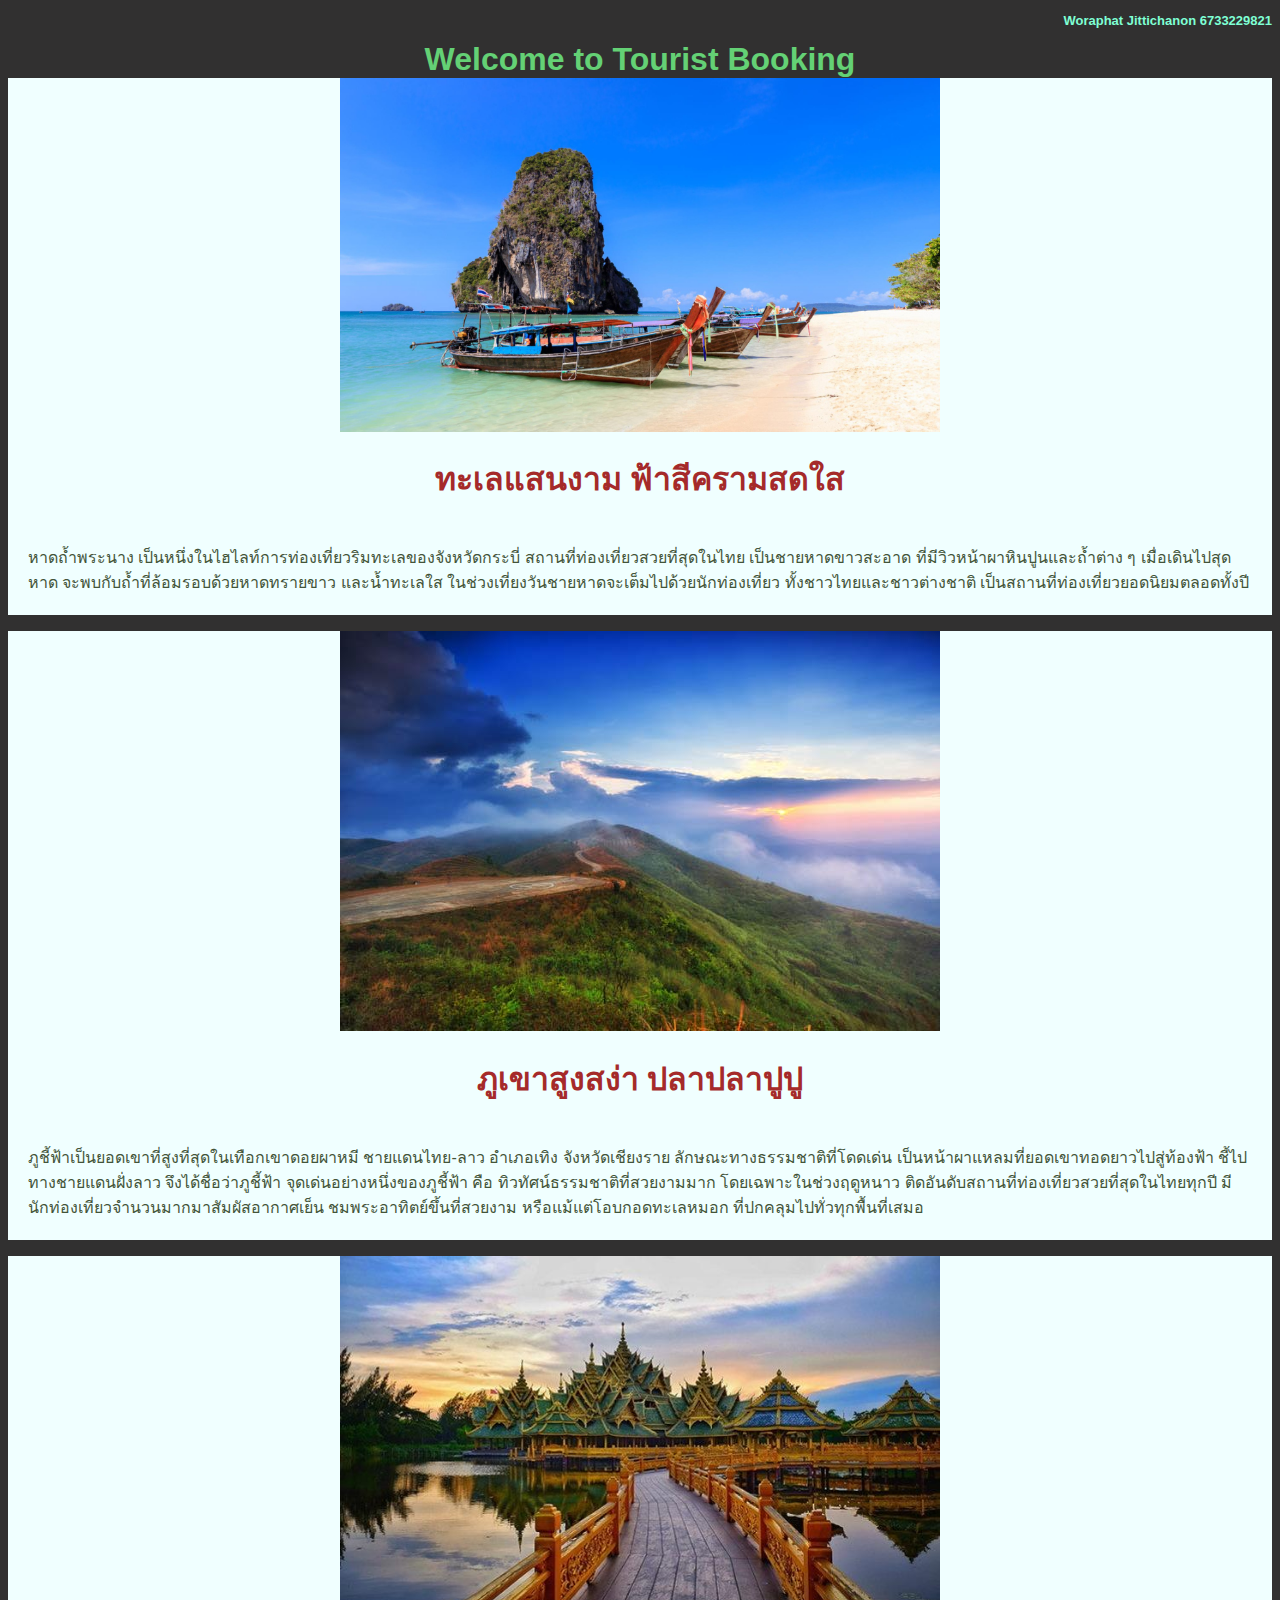
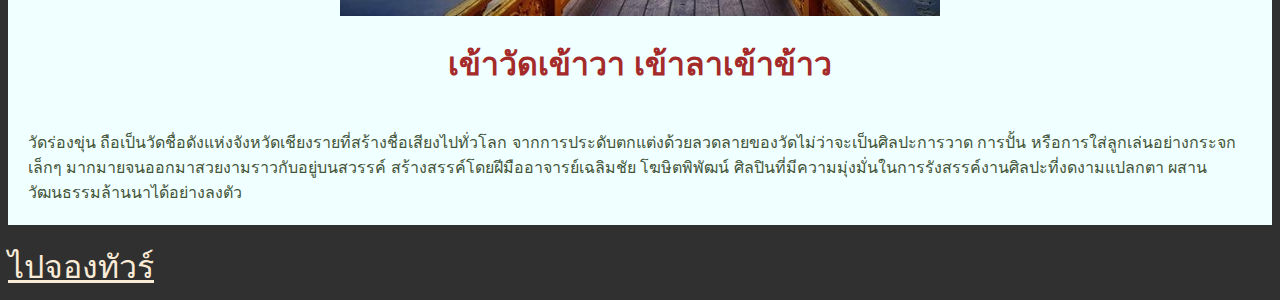
<file: index.html>
<!DOCTYPE html>
<header>
    <h3 id="name">Woraphat Jittichanon 6733229821</h3>
    <title>Tourist Booking</title>
    Welcome to Tourist Booking
    <link rel="stylesheet" href="css/Front.css">
</header>
<body>
    <div>
        <img src="image/beach.png" class="img">
        <h1>ทะเลแสนงาม ฟ้าสีครามสดใส</h1>
        <p>หาดถ้ำพระนาง เป็นหนึ่งในไฮไลท์การท่องเที่ยวริมทะเลของจังหวัดกระบี่ สถานที่ท่องเที่ยวสวยที่สุดในไทย เป็นชายหาดขาวสะอาด ที่มีวิวหน้าผาหินปูนและถ้ำต่าง ๆ เมื่อเดินไปสุดหาด จะพบกับถ้ำที่ล้อมรอบด้วยหาดทรายขาว และน้ำทะเลใส  ในช่วงเที่ยงวันชายหาดจะเต็มไปด้วยนักท่องเที่ยว ทั้งชาวไทยและชาวต่างชาติ เป็นสถานที่ท่องเที่ยวยอดนิยมตลอดทั้งปี</p>
    </div>
    <div>
        <img src="image/mountain.jpg" class="img">
        <h1>ภูเขาสูงสง่า ปลาปลาปูปู</h1>
        <p>ภูชี้ฟ้าเป็นยอดเขาที่สูงที่สุดในเทือกเขาดอยผาหมี ชายแดนไทย-ลาว อำเภอเทิง จังหวัดเชียงราย ลักษณะทางธรรมชาติที่โดดเด่น เป็นหน้าผาแหลมที่ยอดเขาทอดยาวไปสู่ท้องฟ้า ชี้ไปทางชายแดนฝั่งลาว จึงได้ชื่อว่าภูชี้ฟ้า จุดเด่นอย่างหนึ่งของภูชี้ฟ้า คือ ทิวทัศน์ธรรมชาติที่สวยงามมาก โดยเฉพาะในช่วงฤดูหนาว ติดอันดับสถานที่ท่องเที่ยวสวยที่สุดในไทยทุกปี มีนักท่องเที่ยวจำนวนมากมาสัมผัสอากาศเย็น ชมพระอาทิตย์ขึ้นที่สวยงาม หรือแม้แต่โอบกอดทะเลหมอก ที่ปกคลุมไปทั่วทุกพื้นที่เสมอ </p>
    </div>
    <div>
        <img src="image/temple.jpg" class="img">
        <h1>เข้าวัดเข้าวา เข้าลาเข้าข้าว</h1>
        <p>วัดร่องขุ่น ถือเป็นวัดชื่อดังแห่งจังหวัดเชียงรายที่สร้างชื่อเสียงไปทั่วโลก จากการประดับตกแต่งด้วยลวดลายของวัดไม่ว่าจะเป็นศิลปะการวาด การปั้น หรือการใส่ลูกเล่นอย่างกระจกเล็กๆ มากมายจนออกมาสวยงามราวกับอยู่บนสวรรค์ สร้างสรรค์โดยฝีมืออาจารย์เฉลิมชัย โฆษิตพิพัฒน์ ศิลปินที่มีความมุ่งมั่นในการรังสรรค์งานศิลปะที่งดงามแปลกตา ผสานวัฒนธรรมล้านนาได้อย่างลงตัว</p>
    </div>
    <a href="booking.html">ไปจองทัวร์</a>
</body>
</file>
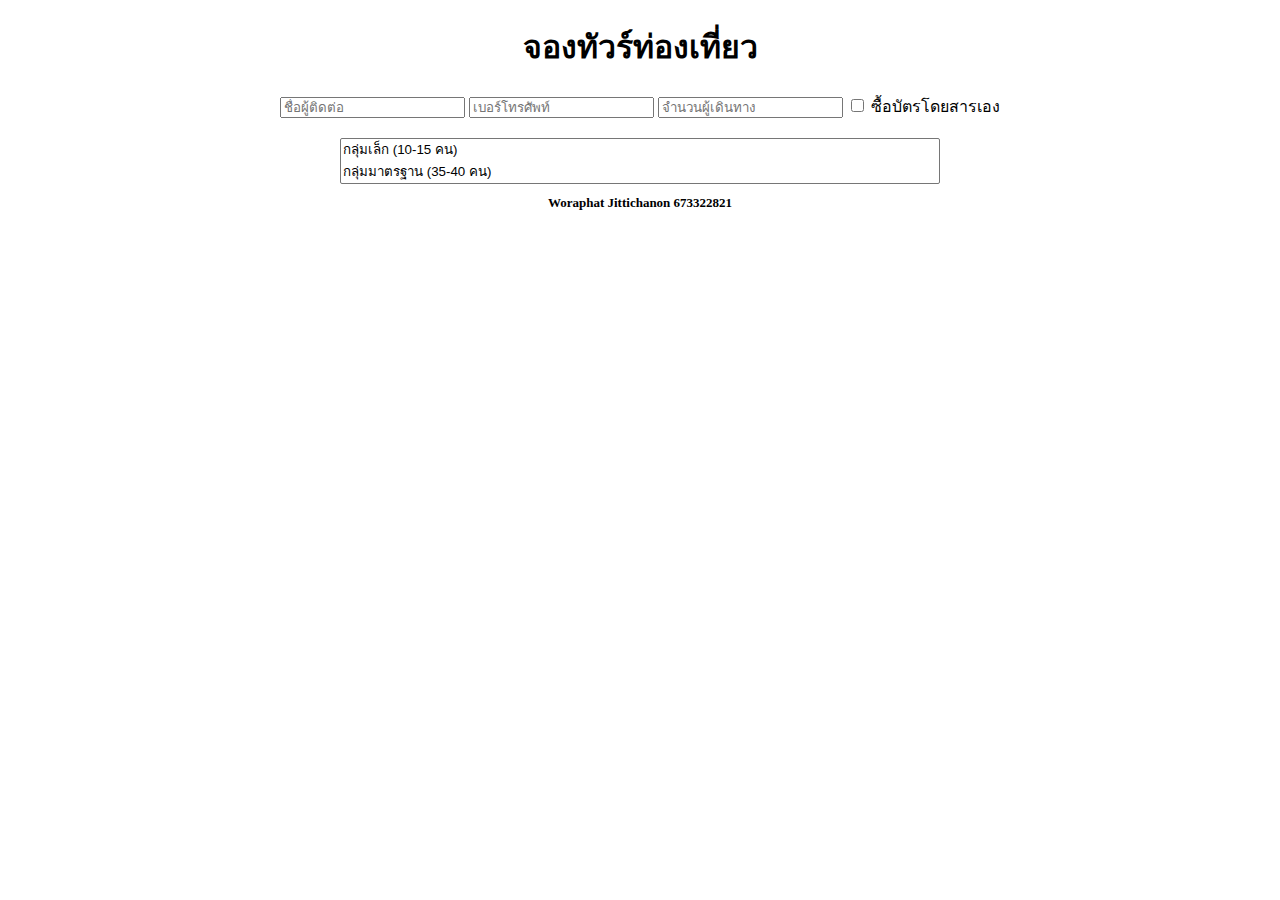
<file: booking.html>
<!DOCTYPE html>
<header>
    <title>booking</title>
    <link rel="stylesheet" href="css/booking.css"
</header>
<body>
    <h1>จองทัวร์ท่องเที่ยว</h1>
    <form>
        <input type="text" id="name" name="name" placeholder="ชื่อผู้ติดต่อ">
        <input type="tel" id="telnumber" name="telnumber" placeholder="เบอร์โทรศัพท์">
        <input type="number" id="amountperson" name="amountperson" placeholder="จำนวนผู้เดินทาง" width="40">
        <input type="checkbox" id="is_fly" name="is_fly"> ซื้อบัตรโดยสารเอง
        <select id="grouptype" name="grouptype" size="2">
            <option value="smallgroup">กลุ่มเล็ก (10-15 คน)</option>
            <option value="normalgroup">กลุ่มมาตรฐาน (35-40 คน)</option>
        </select>
    </form>
    <h2 style="text-align: center; margin-bottom: auto; font-size: small;">Woraphat Jittichanon 673322821</h2>
</body>
</file>
<file: css/Front.css>
html{
    background-color: rgb(49, 48, 48);
}

header{
    color: rgb(100, 209, 117);
    text-align: center;
    font-family: 'Trebuchet MS', 'Lucida Sans Unicode', 'Lucida Grande', 'Lucida Sans', Arial, sans-serif;
    font-size: xx-large;
    font-weight: 900;
}

#name{
    color: aquamarine;
    text-align: right;
    font-family: 'Trebuchet MS', 'Lucida Sans Unicode', 'Lucida Grande', 'Lucida Sans', Arial, sans-serif;
    font-size:small;
}

div{
    background-color:  azure;
    border: 20px;
}

.img{
    display: block;
    margin: auto;
    width: 600px;
}

div p{
    color: rgb(67, 84, 57);
    padding: 20px;
    font-family: 'Trebuchet MS', 'Lucida Sans Unicode', 'Lucida Grande', 'Lucida Sans', Arial, sans-serif;
}

div h1{
    color: brown;
    text-align: center;
    font-family: 'Trebuchet MS', 'Lucida Sans Unicode', 'Lucida Grande', 'Lucida Sans', Arial, sans-serif;
}

a{
    font-size: xx-large;
    color: antiquewhite;
    font-family: 'Trebuchet MS', 'Lucida Sans Unicode', 'Lucida Grande', 'Lucida Sans', Arial, sans-serif;
}
</file>
<file: css/booking.css>
#is_fly{
    padding: auto;
    display: inline;
}

header{
    text-align: center;
}

select{
    padding: auto;
    display: block;
    width: 600px;
    margin: auto;
}

input{
    margin-bottom: 20px;
    padding: auto;
}
</file>
